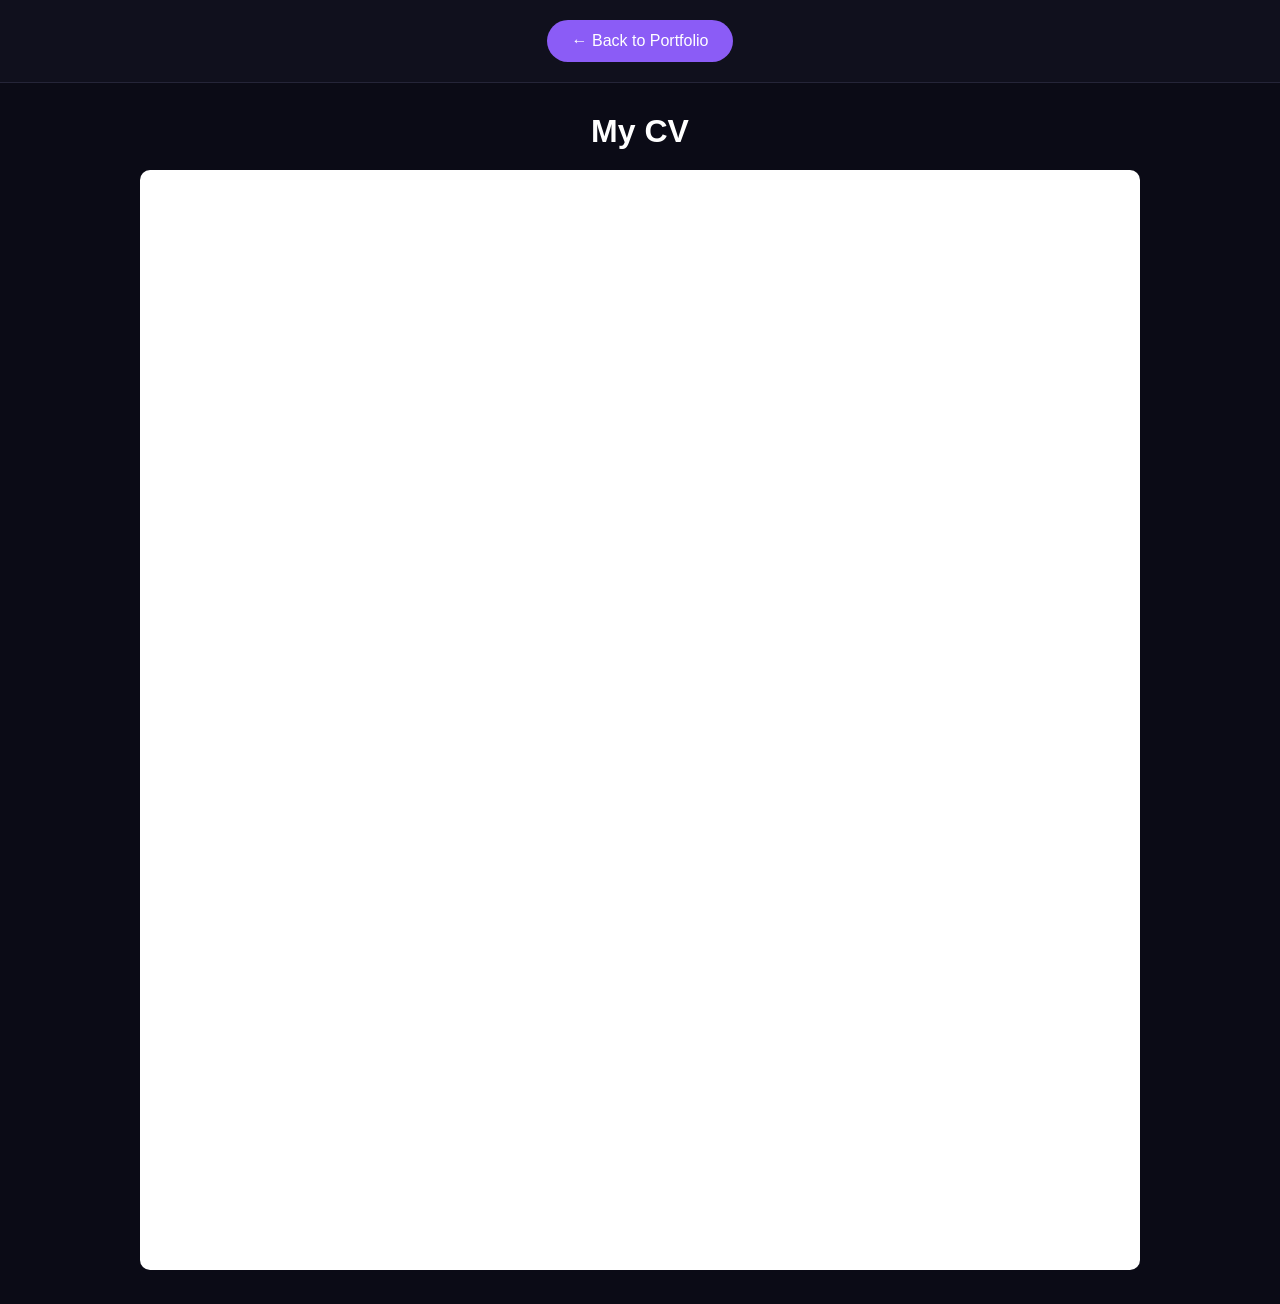
<file: cv.html>
<!DOCTYPE html>
<html lang="en">

<head>
    <meta charset="UTF-8">

    <meta name="viewport"
          content="width=device-width, initial-scale=1.0">

    <title>CV | Nessrine Felah</title>

    <style>

        * {
            margin: 0;
            padding: 0;
            box-sizing: border-box;
        }

        body {
            font-family: Arial, sans-serif;
            background: #0b0b16;
            color: white;
            text-align: center;
        }

        .top-bar {
            padding: 20px;
            background: #10101d;
            border-bottom: 1px solid #252538;
        }

        .back-button {
            display: inline-block;

            padding: 12px 25px;

            background: #8b5cf6;

            color: white;

            text-decoration: none;

            border-radius: 25px;

            transition: 0.3s ease;
        }

        .back-button:hover {
            background: #7c3aed;
            transform: translateY(-2px);
        }

        .cv-container {
            padding: 30px;
        }

        .cv-container h1 {
            margin-bottom: 20px;
        }

        .cv-viewer {
            width: 90%;
            max-width: 1000px;
            height: 1100px;

            border: none;

            border-radius: 10px;

            background: white;
        }

    </style>

</head>

<body>

    <div class="top-bar">

        <a href="index.html" class="back-button">
            ← Back to Portfolio
        </a>

    </div>


    <div class="cv-container">

        <h1>My CV</h1>

        <iframe
            src="cv_Nessrine_Felah.pdf"
            class="cv-viewer">
        </iframe>

    </div>

</body>

</html>
</file>
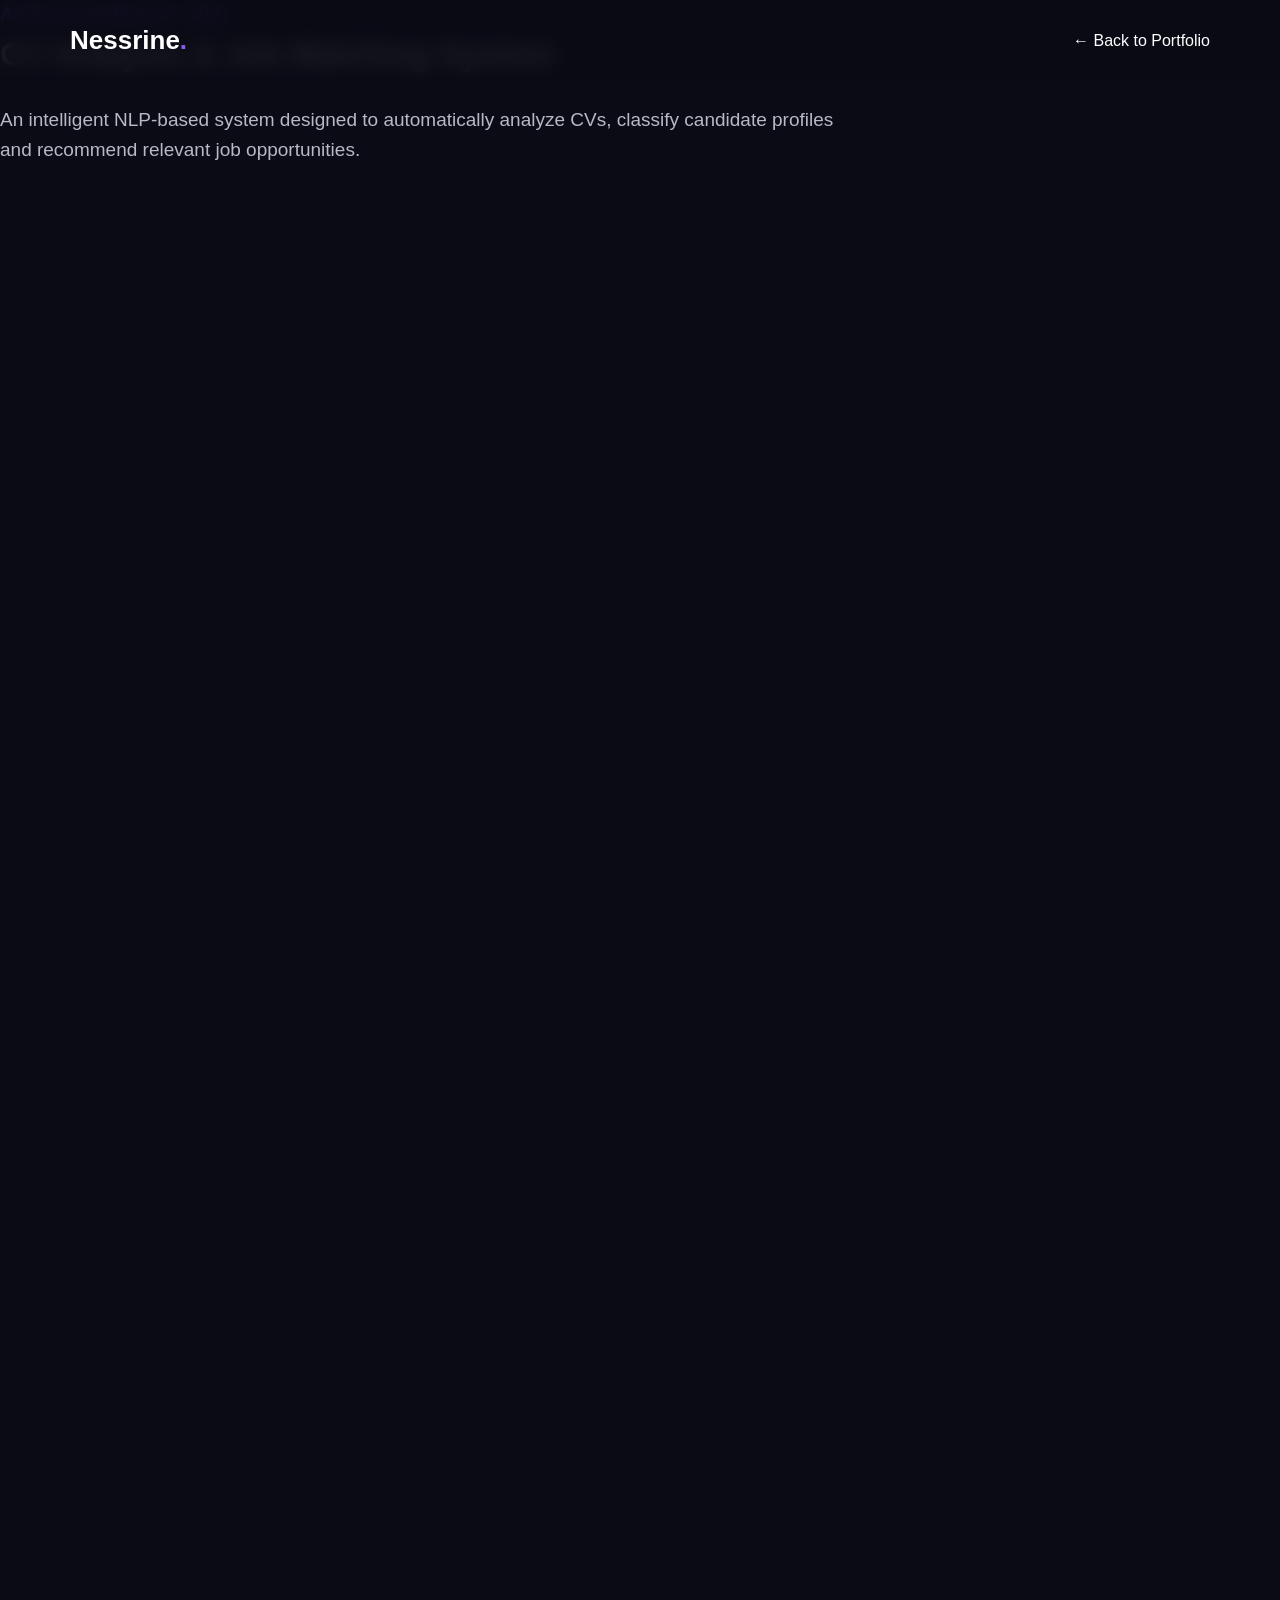
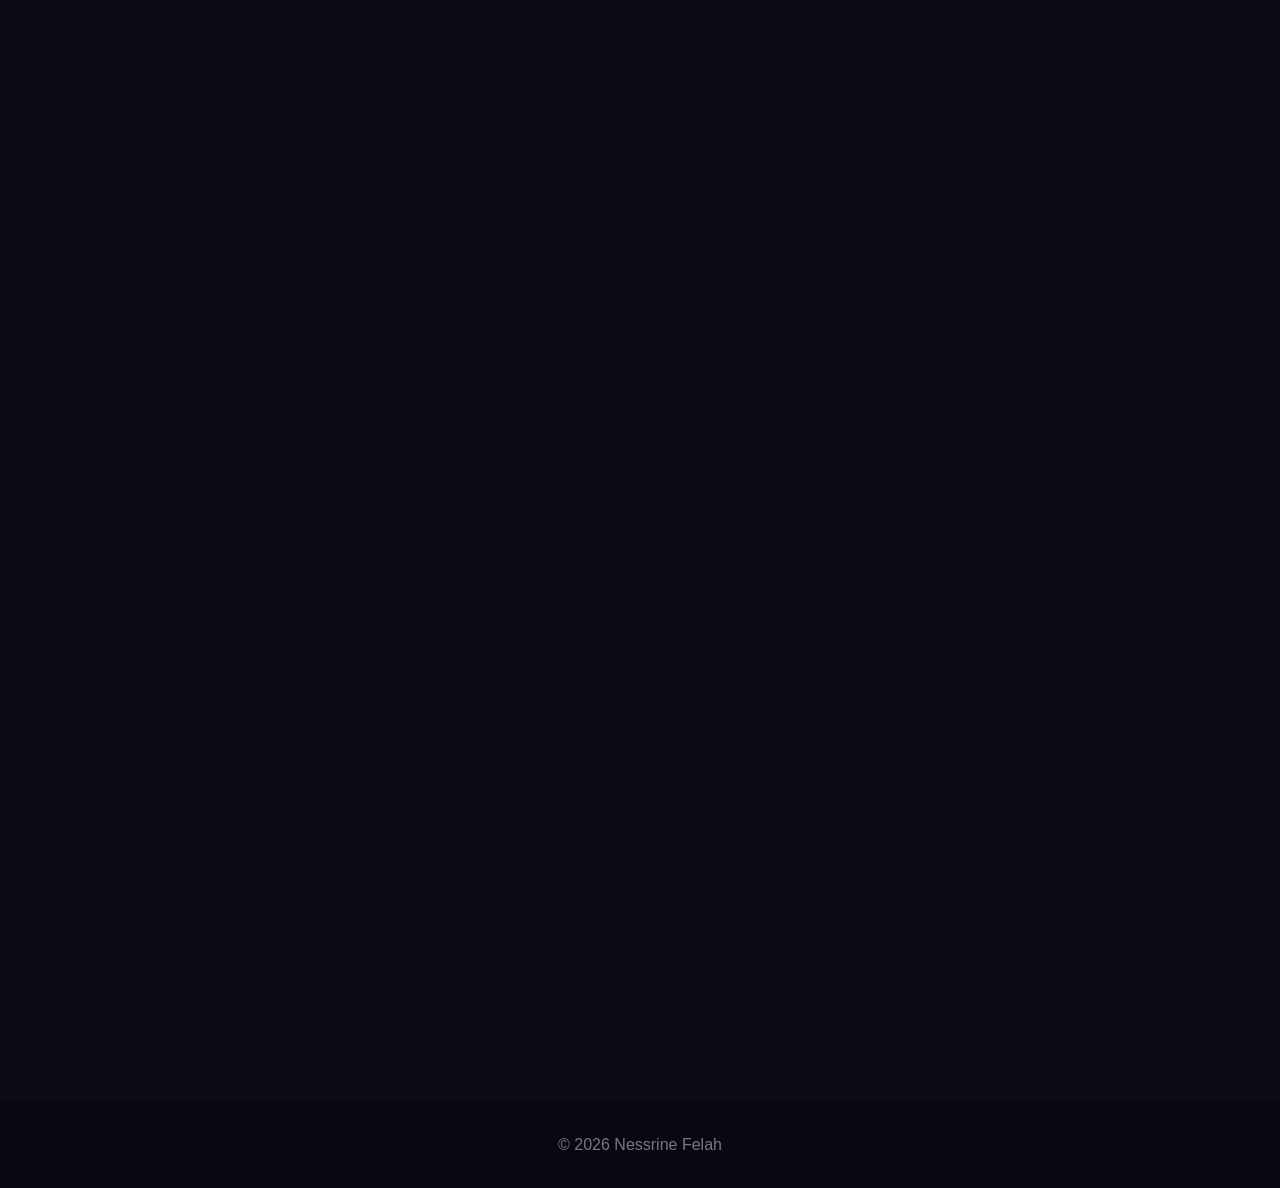
<file: project-cv.html>
<!DOCTYPE html>
<html lang="en">

<head>

    <meta charset="UTF-8">

    <meta name="viewport"
          content="width=device-width, initial-scale=1.0">

    <title>CV Analysis & Job Matching | Nessrine Felah</title>

    <link rel="stylesheet" href="style.css">

</head>

<body>

    <!-- HEADER -->

    <header>

        <nav>

            <div class="logo">
                Nessrine<span>.</span>
            </div>

            <a href="index.html" class="back-button">
                ← Back to Portfolio
            </a>

        </nav>

    </header>


    <!-- PROJECT DETAILS -->

    <main class="project-details">

        <p class="project-category">
            Artificial Intelligence · NLP
        </p>

        <h1>
            CV Analysis & Job Matching System
        </h1>

        <p class="project-intro">

            An intelligent NLP-based system designed to
            automatically analyze CVs, classify candidate
            profiles and recommend relevant job opportunities.

        </p>


        <!-- OVERVIEW -->

        <section class="project-section">

            <h2>Project Overview</h2>

            <p>

                This project aims to automate part of the
                recruitment process using Natural Language
                Processing and Machine Learning techniques.

                The system analyzes the content of a candidate's
                CV and extracts relevant information to identify
                the candidate's professional profile and match it
                with suitable job opportunities.

            </p>

        </section>


        <!-- OBJECTIVES -->

        <section class="project-section">

            <h2>Objectives</h2>

            <ul>

                <li>
                    Automatically analyze CV documents.
                </li>

                <li>
                    Classify candidates according to their profiles.
                </li>

                <li>
                    Extract relevant skills and information.
                </li>

                <li>
                    Recommend suitable job opportunities.
                </li>

                <li>
                    Reduce the time required for manual CV screening.
                </li>

            </ul>

        </section>


        <!-- TECHNOLOGIES -->

        <section class="project-section">

            <h2>Technologies</h2>

            <div class="tech-stack">

                <span>Python</span>
                <span>NLP</span>
                <span>Machine Learning</span>
                <span>Transformers</span>
                <span>RoBERTa</span>
                <span>Streamlit</span>

            </div>

        </section>


        <!-- APPROACH -->

        <section class="project-section">

            <h2>Approach</h2>

            <p>

                The system follows several steps:

            </p>

            <ol>

                <li>
                    CV data collection and preprocessing.
                </li>

                <li>
                    Text cleaning and normalization.
                </li>

                <li>
                    Tokenization and NLP processing.
                </li>

                <li>
                    Feature extraction and text representation.
                </li>

                <li>
                    Machine Learning / Transformer-based classification.
                </li>

                <li>
                    Job recommendation based on the candidate profile.
                </li>

            </ol>

        </section>


        <!-- RESULTS -->

        <section class="project-section">

            <h2>Results</h2>

            <p>

                The project achieved promising results for
                automatic CV classification and demonstrated
                the potential of NLP and Transformer models
                for intelligent recruitment systems.

            </p>

        </section>


        <!-- GITHUB -->

        <section class="project-links">

            <a href="https://github.com/Nessrine23/CV-amelioration"
               target="_blank"
               rel="noopener noreferrer"
               class="project-button">

                View Source Code →

            </a>

            <a href="index.html"
               class="project-button secondary">

                ← Back to Portfolio

            </a>

        </section>

    </main>


    <footer>

        <p>
            © 2026 Nessrine Felah
        </p>

    </footer>


</body>

</html>
</file>
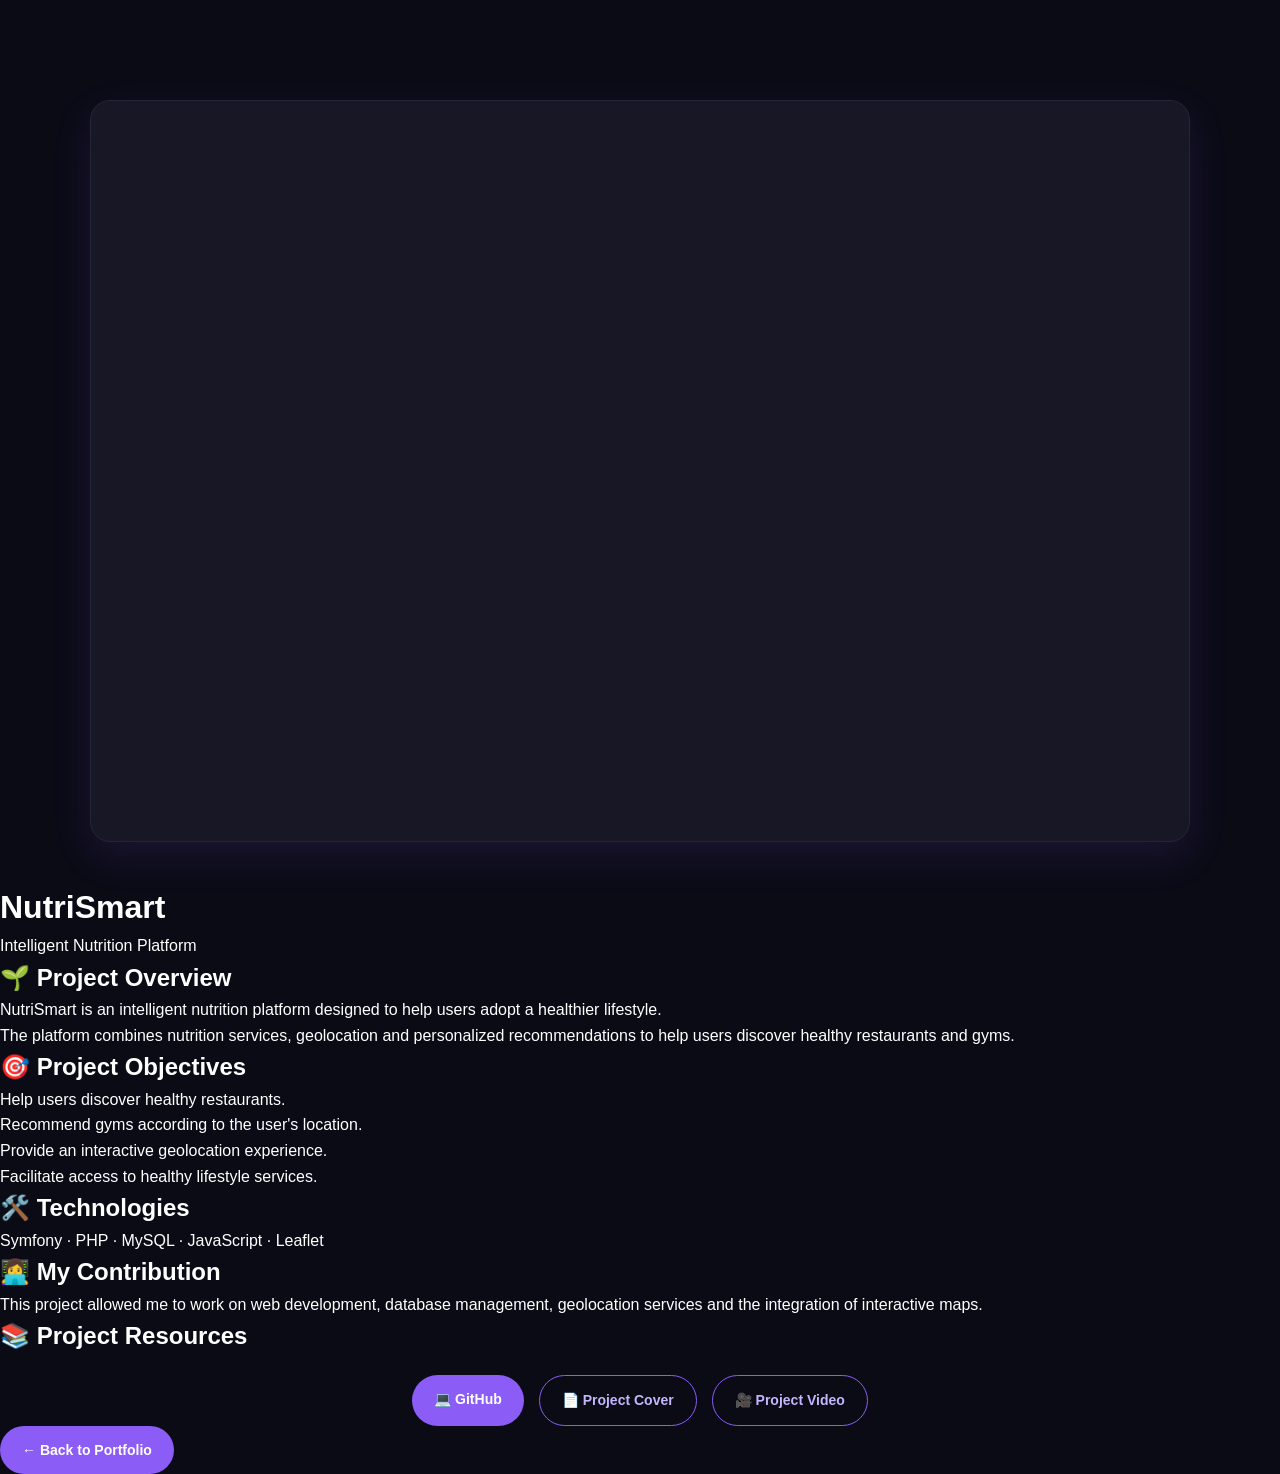
<file: project-nutri.html>
<!DOCTYPE html>
<html lang="en">

<head>

    <meta charset="UTF-8">

    <meta name="viewport"
          content="width=device-width, initial-scale=1.0">

    <title>NutriSmart | Nessrine Felah</title>

    <link rel="stylesheet" href="style.css">

</head>

<body>

<body>

    <!-- =========================
         NUTRISMART COVER
    ========================= -->

    

    <div class="project-cover">

        <iframe
            src="couverture.pdf"
            title="NutriSmart Project Cover">
        </iframe>

    </div>


    <!-- =========================
         PROJECT CONTENT
    ========================= -->

    
    
        <h1>
            NutriSmart
        </h1>

        <p>
            Intelligent Nutrition Platform
        </p>


        <h2>
            🌱 Project Overview
            
        </h2>

        <p>
            NutriSmart is an intelligent nutrition platform
            designed to help users adopt a healthier lifestyle.
            
        </p>

        <p>
            The platform combines nutrition services,
            geolocation and personalized recommendations
            to help users discover healthy restaurants
            and gyms.
            
        </p>


        <h2>
            🎯 Project Objectives
            
        </h2>

        <ul>

            <li>
                Help users discover healthy restaurants.
            </li>

            <li>
                Recommend gyms according to the user's location.
            </li>

            <li>
                Provide an interactive geolocation experience.
            </li>

            <li>
                Facilitate access to healthy lifestyle services.
            </li>

        </ul>


        <h2>
            🛠️ Technologies
            
        </h2>

        <p>
            Symfony · PHP · MySQL · JavaScript · Leaflet
        </p>


        <h2>
            👩‍💻 My Contribution
            
        </h2>

        <p>
            This project allowed me to work on web development,
            database management, geolocation services and
            the integration of interactive maps.
        </p>


        <!-- =========================
             PROJECT RESOURCES
        ========================= -->

        <h2>
            📚 Project Resources
        </h2>

        <div class="project-buttons">

            <!-- GITHUB -->

            <a href="https://github.com/rawn2001/nutriweb"
               target="_blank"
               rel="noopener noreferrer"
               class="project-button">

                💻 GitHub

            </a>


            <!-- PDF -->

            <a href="couverture.pdf"
               target="_blank"
               class="project-button secondary">

                📄 Project Cover

            </a>


            <!-- VIDEO -->

            <a href="https://www.youtube.com/watch?v=1tvMKQUuXnA"
               target="_blank"
               rel="noopener noreferrer"
               class="project-button secondary">

                🎥 Project Video

            </a>

        </div>


        <!-- =========================
             VIDEO
        ========================= -->



        <!-- BACK TO PORTFOLIO -->

        <div class="back-button">

            <a href="index.html"
               class="project-button">

                ← Back to Portfolio

            </a>

        </div>

    </section>


</body>

</html>
</file>
<file: style.css>
/* =========================
   GLOBAL
========================= */

* {
    margin: 0;
    padding: 0;
    box-sizing: border-box;
    scroll-behavior: smooth;
}

html {
    scroll-behavior: smooth;
}

body {
    font-family: Arial, sans-serif;
    background: #0b0b16;
    color: #ffffff;
    line-height: 1.6;
}

a {
    text-decoration: none;
    color: inherit;
}

section {
    padding: 100px 8%;
}


/* =========================
   NAVBAR
========================= */

header {
    position: fixed;
    top: 0;
    left: 0;
    width: 100%;
    z-index: 1000;

    background: rgba(11, 11, 22, 0.9);
    backdrop-filter: blur(10px);

    transition: 0.3s ease;
}

nav {
    max-width: 1200px;
    margin: auto;

    padding: 20px 30px;

    display: flex;
    justify-content: space-between;
    align-items: center;
}

.logo {
    font-size: 26px;
    font-weight: bold;
}

.logo span {
    color: #8b5cf6;
}

nav ul {
    list-style: none;

    display: flex;
    gap: 30px;
}

nav ul li a {
    color: #cccccc;

    transition: 0.3s ease;
}

nav ul li a:hover {
    color: #8b5cf6;
}

nav ul li a.active {
    color: #8b5cf6;
}


/* =========================
   HOME
========================= */

#home {
    min-height: 100vh;

    max-width: 1200px;
    margin: auto;

    display: flex;
    flex-direction: row;

    justify-content: space-between;
    align-items: center;

    gap: 60px;

    /* Home visible immediately */
    opacity: 1;
    transform: none;
}


/* =========================
   HOME CONTENT
========================= */

.home-content {
    flex: 1;
}

#home p:first-child {
    color: #8b5cf6;

    font-size: 20px;

    margin-bottom: 10px;
}

#home h1 {
    font-size: clamp(50px, 8vw, 90px);

    line-height: 1.1;

    margin-bottom: 20px;
}

#home h2 {
    font-size: 30px;

    color: #b8b8c7;

    margin-bottom: 20px;

    min-height: 48px;
}

#home p {
    max-width: 700px;

    color: #aaaaaf;

    font-size: 18px;

    margin-bottom: 30px;
}


/* =========================
   HOME IMAGE
========================= */

/* =========================
   HOME IMAGE
========================= */

.home-image {
    flex: 0 0 220px;

    display: flex;
    justify-content: center;
    align-items: center;
}

.home-image img {
    display: block;

    width: 220px;
    height: 220px;

    object-fit: cover;

    border-radius: 50%;

    border: 4px solid #8b5cf6;

    box-shadow:
        0 0 30px rgba(139, 92, 246, 0.25);

    transition: 0.4s ease;
}

.home-image img:hover {
    transform: scale(1.05);

    box-shadow:
        0 0 45px rgba(139, 92, 246, 0.4);
}
 
.home-image img {
    display: block;

    width: 350px;
    height: 350px;

    object-fit: cover;

    border-radius: 50%;

    border: 4px solid #8b5cf6;

    box-shadow:
        0 0 40px rgba(139, 92, 246, 0.25);

    transition: 0.4s ease;
}

.home-image img:hover {
    transform: scale(1.05);

    box-shadow:
        0 0 60px rgba(139, 92, 246, 0.4);
}


/* =========================
   HOME BUTTONS
========================= */

#home a {
    display: inline-block;

    padding: 14px 28px;

    margin-right: 12px;
    margin-bottom: 10px;

    border-radius: 30px;

    background: #8b5cf6;

    transition: 0.3s ease;
}

#home a:hover {
    transform: translateY(-3px);

    background: #7c3aed;
}


/* =========================
   SECTION TITLES
========================= */

section h2 {
    font-size: 42px;

    margin-bottom: 40px;
}

section h2::after {
    content: "";

    display: block;

    width: 60px;
    height: 4px;

    margin-top: 10px;

    background: #8b5cf6;

    border-radius: 10px;
}


/* =========================
   ABOUT
========================= */

#about {
    background: #10101d;
}

#about p {
    max-width: 850px;

    color: #b8b8c7;

    font-size: 18px;

    margin-bottom: 20px;
}


/* =========================
   SKILLS
========================= */

#skills {
    max-width: 1200px;

    margin: auto;
}

#skills h3 {
    color: #8b5cf6;

    margin-top: 30px;
    margin-bottom: 10px;
}

#skills p {
    color: #b8b8c7;

    font-size: 17px;
}


/* =========================
   PROJECTS
========================= */

#projects {
    background: #10101d;
}

#projects article {
    background: #171725;

    padding: 30px;

    margin-bottom: 30px;

    border-radius: 15px;

    border: 1px solid #252538;

    transition: 0.3s ease;
}

#projects article:hover {
    transform: translateY(-8px);

    border-color: #8b5cf6;

    box-shadow:
        0 15px 40px rgba(139, 92, 246, 0.15);
}

#projects h3 {
    font-size: 25px;

    margin-bottom: 15px;
}

#projects p {
    color: #b8b8c7;

    margin-bottom: 10px;
}


/* =========================
   PROJECT LINKS
========================= */

.project-link {
    display: inline-block;

    margin-top: 10px;

    color: #8b5cf6;

    font-weight: bold;

    transition: 0.3s ease;
}

.project-link:hover {
    color: #a78bfa;

    transform: translateX(5px);
}


/* =========================
   EDUCATION
========================= */

#education article {
    border-left: 3px solid #8b5cf6;

    padding: 20px 30px;

    margin-bottom: 30px;

    background: #11111e;

    border-radius: 0 10px 10px 0;

    transition: 0.3s ease;
}

#education article:hover {
    transform: translateX(5px);
}

#education h3 {
    margin-bottom: 10px;
}

#education p {
    color: #b8b8c7;
}


/* =========================
   ACTIVITIES
========================= */

section:not(#home):not(#about):not(#skills):not(#projects):not(#education):not(#contact) article {
    background: #11111e;

    padding: 25px;

    margin-bottom: 20px;

    border-radius: 10px;

    transition: 0.3s ease;
}

section:not(#home):not(#about):not(#skills):not(#projects):not(#education):not(#contact) article:hover {
    transform: translateY(-5px);

    border-left: 3px solid #8b5cf6;
}

section article h3 {
    color: #ffffff;

    margin-bottom: 10px;
}

section article p {
    color: #b8b8c7;
}


/* =========================
   CONTACT
========================= */

#contact {
    background: #10101d;
}

#contact p {
    color: #b8b8c7;

    margin-bottom: 15px;
}

#contact a {
    color: #8b5cf6;

    transition: 0.3s ease;
}

#contact a:hover {
    text-decoration: underline;
}


/* =========================
   FOOTER
========================= */

footer {
    text-align: center;

    padding: 30px;

    background: #080811;

    color: #77778a;
}


/* =========================
   SCROLL ANIMATION
========================= */

section:not(#home) {
    opacity: 0;

    transform: translateY(40px);

    transition:
        opacity 0.8s ease,
        transform 0.8s ease;
}

section:not(#home).show {
    opacity: 1;

    transform: translateY(0);
}


/* =========================
   RESPONSIVE - TABLET
========================= */

@media (max-width: 900px) {

    #home {
        gap: 40px;
    }

    .home-image {
        flex: 0 0 280px;
    }

    .home-image img {
        width: 280px;
        height: 280px;
    }

    #home h1 {
        font-size: 60px;
    }

    #home h2 {
        font-size: 25px;
    }
}


/* =========================
   RESPONSIVE - MOBILE
========================= */

@media (max-width: 768px) {

    nav {
        flex-direction: column;

        gap: 15px;
    }

    nav ul {
        gap: 15px;

        flex-wrap: wrap;

        justify-content: center;
    }


    /* HOME */

    #home {
        flex-direction: column;

        text-align: center;

        padding-top: 140px;

        gap: 40px;
    }

    .home-content {
        width: 100%;
    }

    .home-image {
        flex: none;

        order: -1;
    }

    .home-image img {
        width: 250px;
        height: 250px;
    }


    #home h1 {
        font-size: 55px;
    }

    #home h2 {
        font-size: 23px;
    }

    #home p {
        margin-left: auto;
        margin-right: auto;
    }


    /* SECTIONS */

    section {
        padding: 80px 6%;
    }

    section h2 {
        font-size: 34px;
    }


    /* DISABLE SCROLL ANIMATION ON MOBILE */

    section:not(#home) {
        opacity: 1;

        transform: none;
    }

    section:not(#home).show {
        opacity: 1;

        transform: none;
    }
}


/* =========================
   SMALL MOBILE
========================= */

@media (max-width: 480px) {

    nav {
        padding: 15px 20px;
    }

    .logo {
        font-size: 23px;
    }

    nav ul {
        gap: 10px;

        font-size: 14px;
    }


    /* HOME */

    #home {
        padding-top: 130px;

        gap: 30px;
    }

    .home-image img {
        width: 200px;
        height: 200px;
    }

    #home h1 {
        font-size: 43px;
    }

    #home h2 {
        font-size: 20px;

        min-height: 40px;
    }

    #home p {
        font-size: 16px;
    }

    #home a {
        padding: 12px 20px;

        margin-right: 5px;
    }


    /* SECTIONS */

    section {
        padding: 70px 5%;
    }

    section h2 {
        font-size: 30px;
    }
}
/* =========================
   PROJECT BUTTONS
========================= */

.project-buttons {

    display: flex;

    gap: 12px;

    margin-top: 20px;

    flex-wrap: wrap;
}


.project-button {

    display: inline-block;

    padding: 10px 20px;

    border-radius: 25px;

    background: #8b5cf6;

    color: white;

    font-size: 14px;

    transition: 0.3s ease;
}


.project-button:hover {

    background: #7c3aed;

    transform: translateY(-3px);
}


.project-button.secondary {

    background: transparent;

    border: 1px solid #8b5cf6;

    color: #8b5cf6;
}


.project-button.secondary:hover {

    background: #8b5cf6;

    color: white;
} /* =========================
   PROJECT AWARD
========================= */

.project-award {
    display: inline-block;

    margin: 5px 0 20px 0;
    padding: 8px 16px;

    border-radius: 20px;

    background: rgba(139, 92, 246, 0.15);
    border: 1px solid #8b5cf6;

    color: #c4b5fd;

    font-size: 15px;
    font-weight: bold;
}
/* =========================
   AWARD BUTTON
========================= */

.award-button {
    display: inline-block;

    margin-top: 25px;
    margin-bottom: 10px;

    padding: 14px 25px;

    background: #8b5cf6;

    color: #ffffff;

    border-radius: 30px;

    font-weight: bold;

    transition: 0.3s ease;
}

.award-button:hover {
    background: #7c3aed;

    transform: translateY(-3px);
}


/* =========================
   AWARD SUBTITLE
========================= */

.award-subtitle {
    color: #b8b8c7;

    font-size: 16px;

    margin-bottom: 40px;
}


/* =========================
   AWARD SECTION
========================= */

#award {
    background: #10101d;

    padding: 80px 8%;

    border-radius: 20px;

    margin-top: 30px;
}

#award h2 {
    font-size: 40px;

    margin-bottom: 25px;
}

#award > p {
    max-width: 850px;

    color: #b8b8c7;

    font-size: 18px;

    line-height: 1.8;

    margin-bottom: 20px;
}


/* =========================
   AWARD GALLERY
========================= */

.award-gallery {
    display: grid;

    grid-template-columns:
        repeat(3, 1fr);

    gap: 25px;

    margin-top: 40px;
}


/* =========================
   AWARD IMAGE
========================= */

.award-image {
    background: #171725;

    border: 1px solid #252538;

    border-radius: 15px;

    overflow: hidden;

    transition: 0.3s ease;
}

.award-image:hover {
    transform: translateY(-8px);

    border-color: #8b5cf6;

    box-shadow:
        0 15px 40px
        rgba(139, 92, 246, 0.15);
}


/* =========================
   IMAGE
========================= */

.award-image img {
    width: 100%;

    height: 300px;

    object-fit: cover;

    display: block;
}


/* =========================
   IMAGE CAPTION
========================= */

.award-image p {
    text-align: center;

    padding: 15px;

    margin: 0;

    color: #b8b8c7;

    font-size: 15px;
}


/* =========================
   AWARD RESPONSIVE
========================= */

@media (max-width: 768px) {

    .award-gallery {
        grid-template-columns: 1fr;
    }

    #award h2 {
        font-size: 32px;
    }

    .award-image img {
        height: 280px;
    }

}
/* =========================
   TALENTSPHERE PAGE
========================= */

.project-header {
    max-width: 1100px;
    margin: auto;
    padding-top: 150px;
}

.project-category {
    color: #8b5cf6;
    font-weight: bold;
    font-size: 18px;
}

.project-header h1 {
    font-size: clamp(45px, 7vw, 75px);
    margin: 15px 0;
}

.project-header h2 {
    color: #b8b8c7;
    font-size: 30px;
}

.project-intro {
    max-width: 850px;
    color: #b8b8c7;
    font-size: 19px;
    margin: 25px 0 30px;
}


/* =========================
   PROJECT SECTIONS
========================= */

.project-section {
    max-width: 1100px;
    margin: auto;
}

.project-section p {
    max-width: 900px;
    color: #b8b8c7;
    font-size: 18px;
    margin-bottom: 20px;
}

.project-section h3 {
    margin-top: 30px;
    margin-bottom: 15px;
}

.project-section li {
    color: #b8b8c7;
    margin-bottom: 10px;
}


/* =========================
   TECH GRID
========================= */

.tech-grid {
    display: grid;
    grid-template-columns: repeat(3, 1fr);
    gap: 20px;
}

.tech-card {
    background: #171725;
    padding: 25px;
    border-radius: 15px;
    border: 1px solid #252538;
    transition: 0.3s ease;
}

.tech-card:hover {
    transform: translateY(-5px);
    border-color: #8b5cf6;
}

.tech-card h3 {
    color: #8b5cf6;
    margin: 0 0 10px;
}

.tech-card p {
    margin: 0;
}


/* =========================
   RESULT
========================= */

.result-card {
    display: flex;
    align-items: center;
    gap: 30px;

    background: #171725;
    padding: 30px;

    border-radius: 15px;
    border: 1px solid #252538;

    max-width: 700px;
    margin-bottom: 30px;
}

.result-number {
    font-size: 50px;
    font-weight: bold;
    color: #8b5cf6;
}

.result-text h3 {
    margin: 0 0 5px;
}

.result-text p {
    margin: 0;
}


/* =========================
   SKILLS
========================= */

.skills-list {
    display: flex;
    flex-wrap: wrap;
    gap: 12px;
}

.skills-list span {
    padding: 10px 18px;

    border-radius: 25px;

    background: rgba(139, 92, 246, 0.15);

    border: 1px solid #8b5cf6;

    color: #c4b5fd;
}
/* =========================
   PROJECT COVER
========================= */

.project-cover {
    width: 100%;
    max-width: 1100px;

    margin: 100px auto 40px auto;

    padding: 20px;

    background: #171725;

    border: 1px solid #252538;

    border-radius: 20px;

    box-shadow: 0 15px 40px rgba(139, 92, 246, 0.12);
}

.project-cover iframe {
    width: 100%;
    height: 700px;

    border: none;

    border-radius: 12px;

    display: block;
}


/* =========================
   MOBILE
========================= */

@media (max-width: 768px) {

    .project-cover {
        margin-top: 120px;

        padding: 10px;
    }

    .project-cover iframe {
        height: 500px;
    }

}


/* =========================
   AWARD
========================= */

.award-section {
    background: #10101d;
    border-radius: 20px;
}

.award-place {
    color: #8b5cf6 !important;
    font-weight: bold;
}

.award-highlight {
    display: inline-block;

    margin: 15px 0 30px;

    padding: 12px 20px;

    border-radius: 25px;

    background: rgba(139, 92, 246, 0.15);

    border: 1px solid #8b5cf6;

    color: #c4b5fd;

    font-weight: bold;
}


/* =========================
   RESOURCES
========================= */

.project-resources {
    max-width: 1100px;
    margin: 50px auto;

    padding: 40px;

    background: #11111e;

    border-radius: 20px;

    border: 1px solid #252538;
}

.project-resources > p {
    color: #b8b8c7;
    margin-bottom: 25px;
}

.resource-buttons {
    display: flex;
    flex-wrap: wrap;
    gap: 15px;
}

.resource-button {
    display: inline-block;

    padding: 13px 22px;

    border-radius: 30px;

    background: #8b5cf6;

    color: white;

    font-weight: bold;

    transition: 0.3s ease;
}

.resource-button:hover {
    background: #7c3aed;
    transform: translateY(-3px);
}

.resource-button.secondary {
    background: transparent;
    border: 1px solid #8b5cf6;
    color: #c4b5fd;
}

.resource-button.secondary:hover {
    background: #8b5cf6;
    color: white;
}


/* =========================
   VIDEO
========================= */

.award-video {
    margin-top: 20px;
}

.video-container {
    width: 100%;
    max-width: 900px;

    margin: 30px auto 0;

    border-radius: 15px;

    overflow: hidden;

    border: 1px solid #252538;

    box-shadow:
        0 15px 40px rgba(139, 92, 246, 0.15);
}

.video-container video {
    width: 100%;
    display: block;
}


/* =========================
   PROJECT END
========================= */

.project-end {
    text-align: center;
    max-width: 900px;
    margin: auto;
}

.project-end p {
    color: #b8b8c7;
    margin-bottom: 25px;
}

.project-buttons {
    display: flex;
    flex-wrap: wrap;
    justify-content: center;
    gap: 15px;
}

.project-button {
    display: inline-block;

    padding: 13px 22px;

    border-radius: 30px;

    background: #8b5cf6;

    color: white;

    font-weight: bold;

    transition: 0.3s ease;
}

.project-button:hover {
    background: #7c3aed;
    transform: translateY(-3px);
}

.project-button.secondary {
    background: transparent;
    border: 1px solid #8b5cf6;
    color: #c4b5fd;
}

.project-button.secondary:hover {
    background: #8b5cf6;
    color: white;
}


/* =========================
   MOBILE
========================= */

@media (max-width: 768px) {

    .project-header {
        padding-top: 130px;
    }

    .project-header h1 {
        font-size: 45px;
    }

    .project-header h2 {
        font-size: 23px;
    }

    .tech-grid {
        grid-template-columns: 1fr;
    }

    .result-card {
        flex-direction: column;
        text-align: center;
    }

    .resource-buttons {
        flex-direction: column;
    }

    .resource-button {
        text-align: center;
    }

}
</file>
